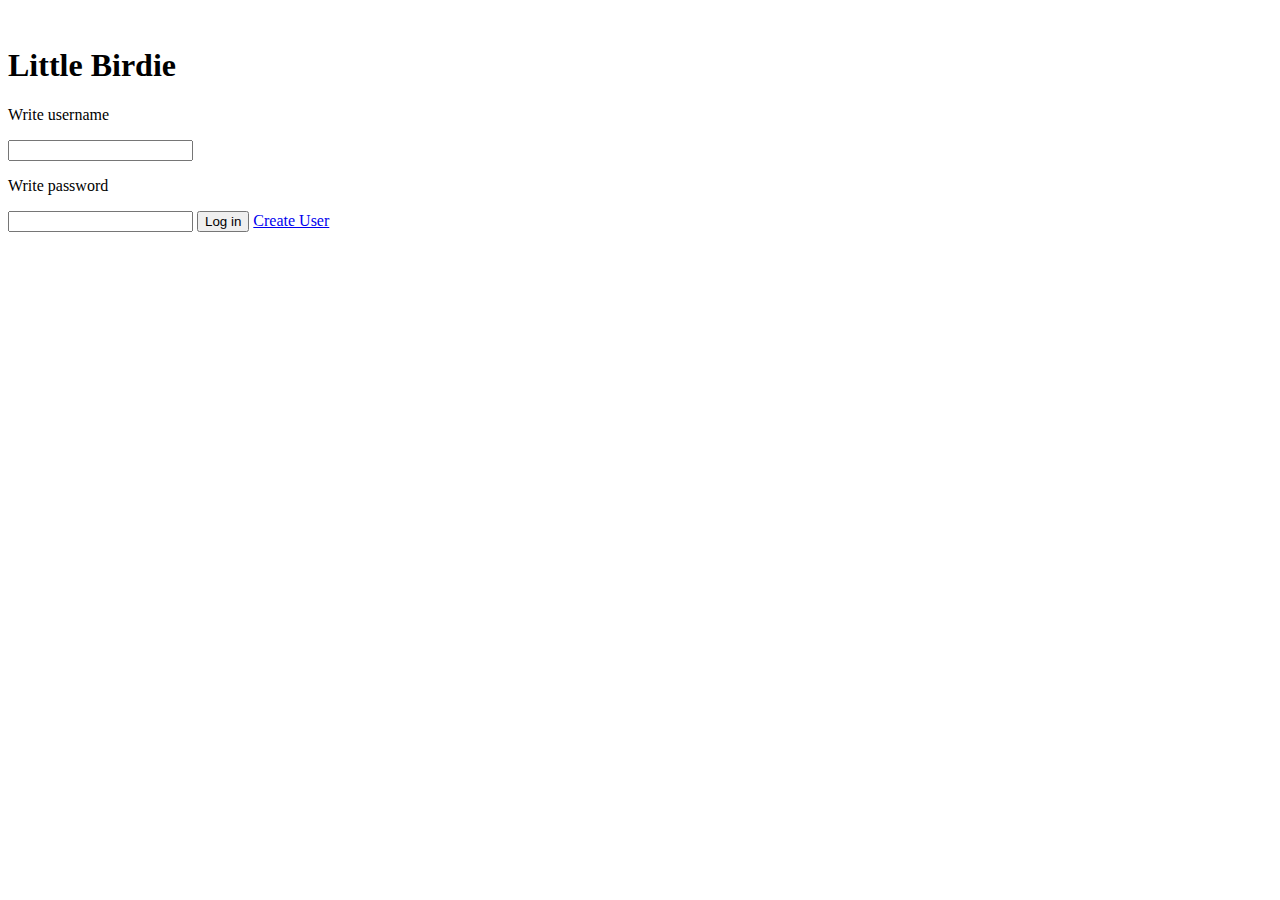
<file: src/main/resources/templates/index.html>
<!DOCTYPE html>
<html xmlns:th="http://www.thymeleaf.org" lang="en">
<head>
    <meta charset="UTF-8">
    <title>Home</title>
    <link rel="stylesheet" th:href="@{css/index.css}">
</head>
<body>
<div id="wrapper">
    <header>
        <img th:src="@{/images/logo1.png}" id="img"/>
        <h1>Little Birdie</h1>
    </header>
    <div id="content">

        <form action="/logIn" method="post">
            <p>Write username</p>
            <input type="text" name="name">
            <p>Write password</p>
            <input type="password" name="password">
            <input type="submit" value="Log in" id="Login">
            <a href="createUser" id="New">Create User</a>
        </form>
    </div>

    <footer>

    </footer>
</div>
</body>
</html>
</file>
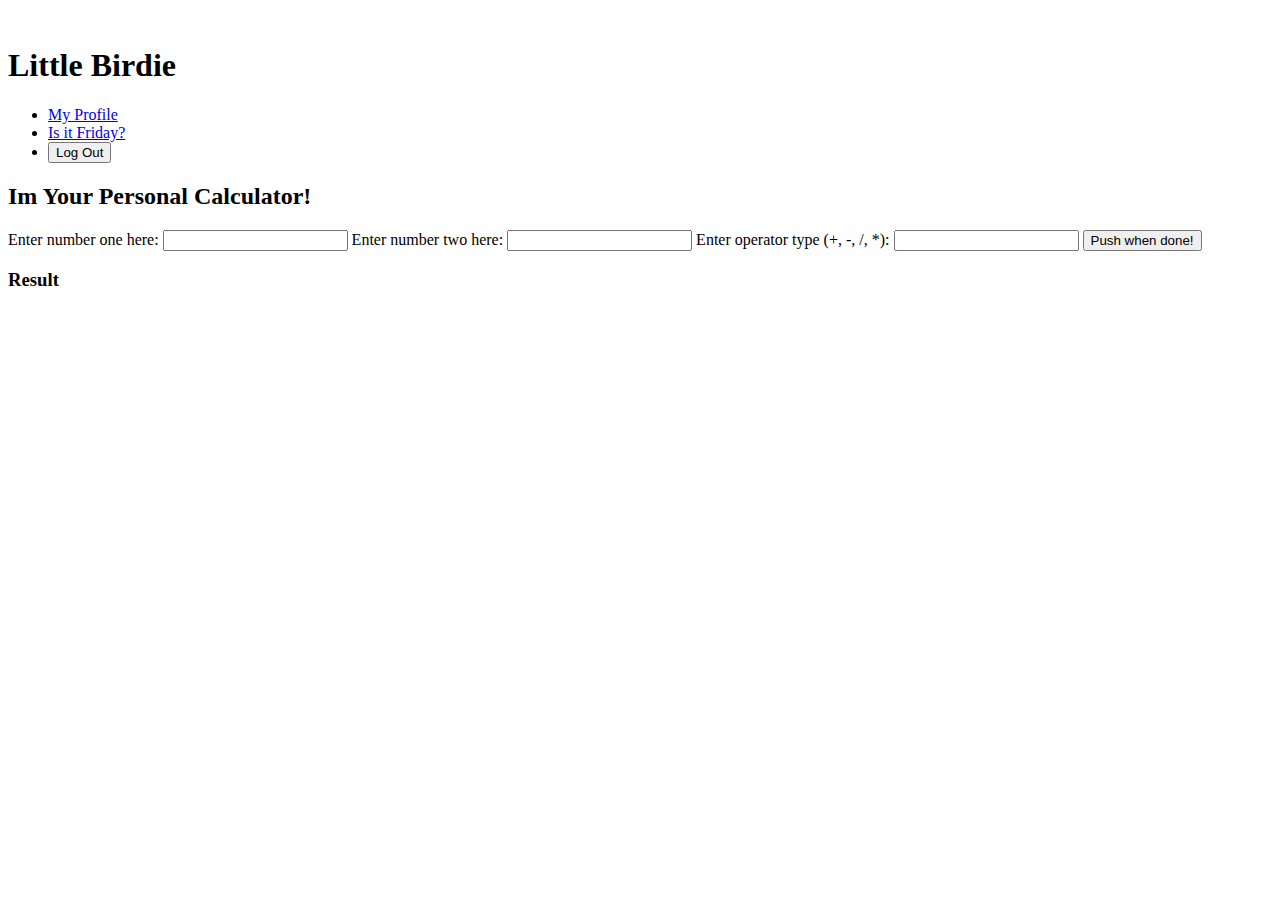
<file: src/main/resources/templates/calculator.html>
<!DOCTYPE html>
<html xmlns:th="http://www.thymeleaf.org" lang="en">
<head>
    <meta charset="UTF-8">
    <title>Calculator</title>
</head>
<body>
<div id="wrapper">
    <header>
        <img th:src="@{/images/logo1.png}"/>
        <h1>Little Birdie</h1>

        <ul>
            <li>
                <a href="profilePage">My Profile</a>
            </li>
            <li>
                <a href="friday">Is it Friday?</a>
            </li>
            <li>
                <form action="/logOut" method="post">
                    <input type="submit" value="Log Out">
                </form>
            </li>
        </ul>
    </header>
    <div id="content">
        <h2>Im Your Personal Calculator!</h2>
        <form action="/calculating" method="post">
            Enter number one here:
            <input type="text" name="first">
            Enter number two here:
            <input type="text" name="second">
            Enter operator type (+, -, /, *):
            <input type="text" name="operator">
            <input type="submit" value="Push when done!">
        </form>

        <h3 th:text="${result}">Result</h3>
    </div>
    <footer>

    </footer>
</div>
</body>
</html>
</file>
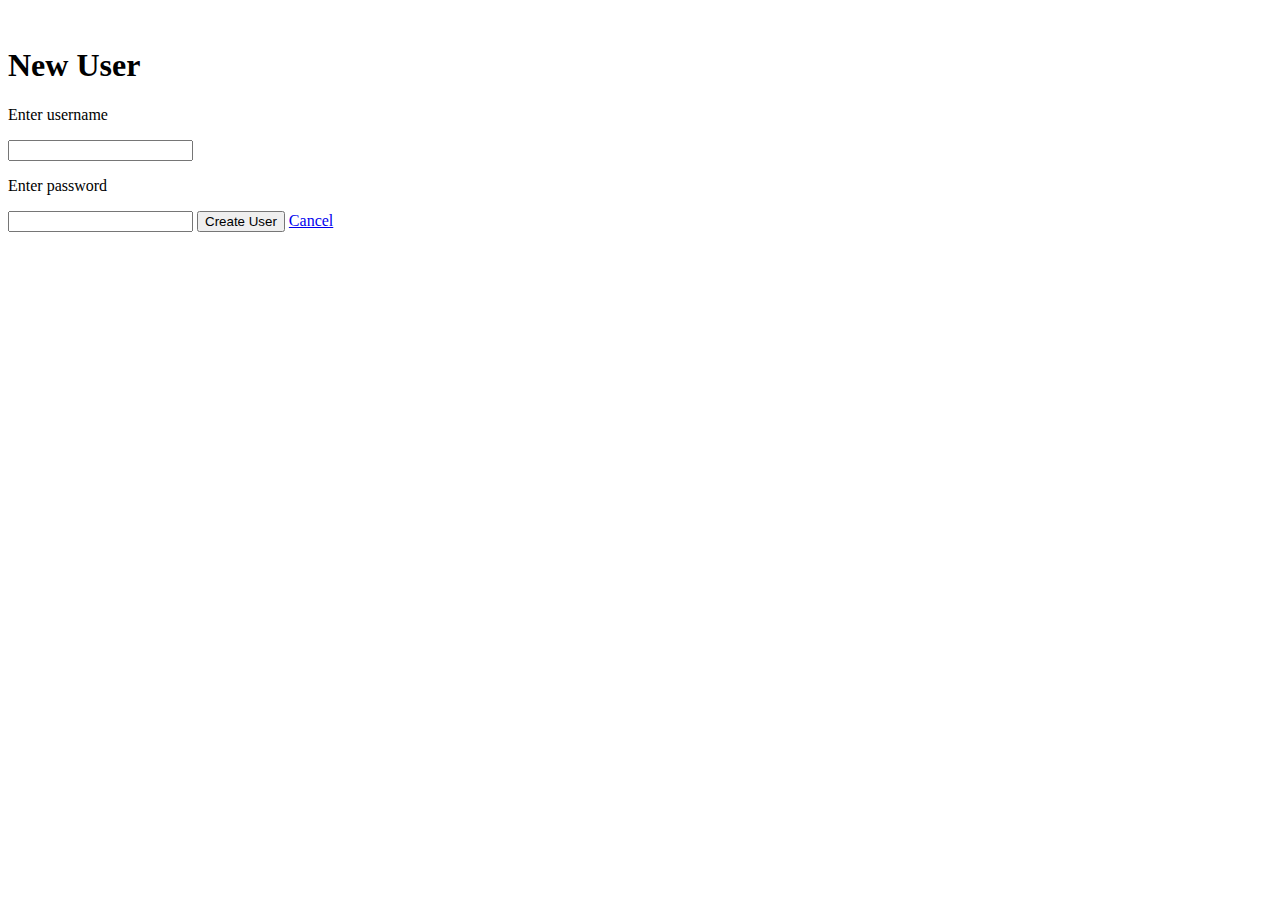
<file: src/main/resources/templates/createUser.html>
<!DOCTYPE html>
<html xmlns:th="http://www.thymeleaf.org" lang="en">
<head>
    <meta charset="UTF-8">
    <title>Create User</title>
    <link rel="stylesheet" th:href="@{css/createUser.css}">
</head>
<body>
<div id="wrapper">
    <header>
        <img th:src="@{/images/logo1.png}" id="img"/>
        <h1>New User</h1>
    </header>

    <div id="content">
    <form action="/createUser" method="post">
        <p>Enter username</p>
        <input name="name" type="text">
        <p>Enter password</p>
        <input name="password" type="password">
        <input type="submit" value="Create User" id="new">
        <a href="/" id="cancel">Cancel</a>
    </form>

    </div>
</div>
</body>
</html>
</file>
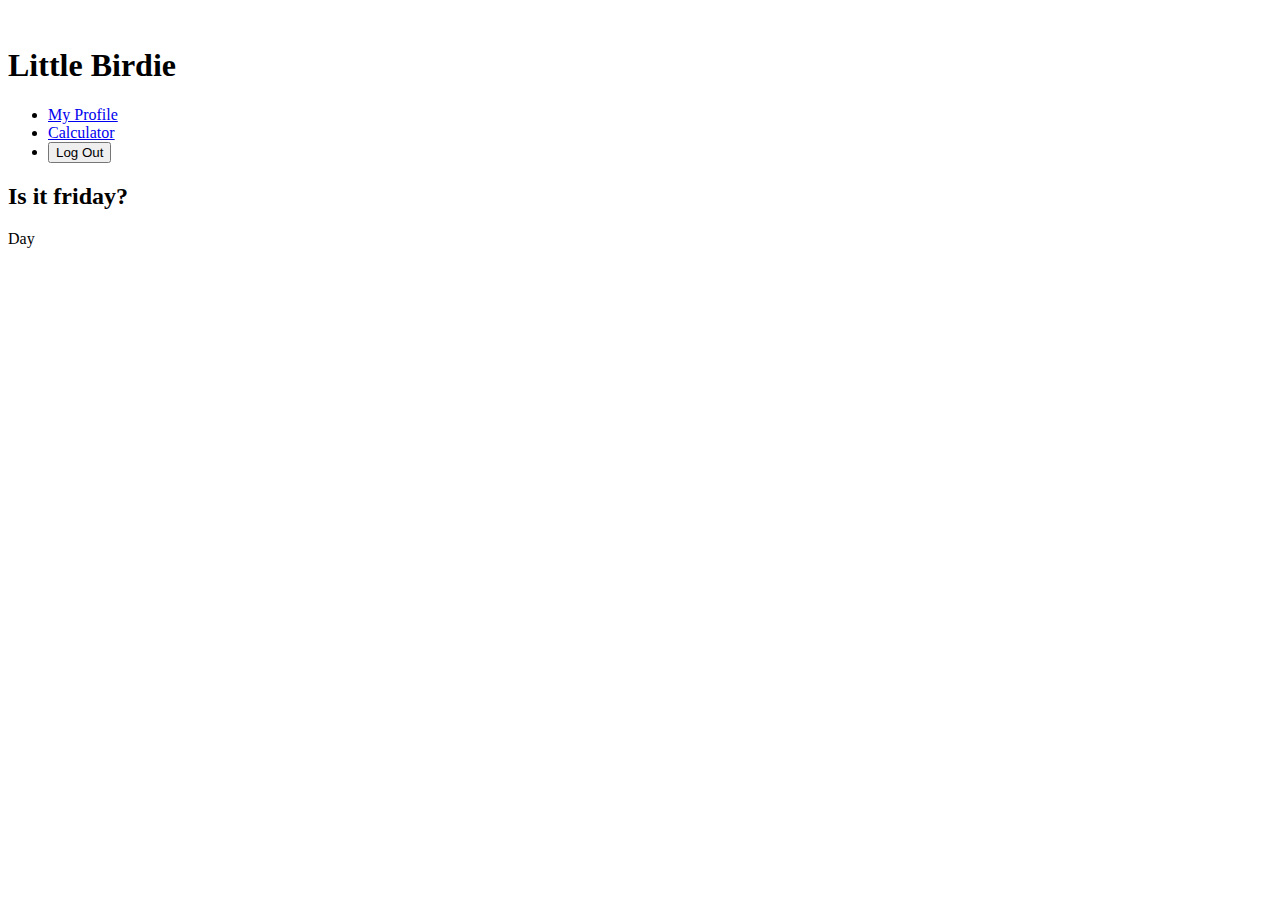
<file: src/main/resources/templates/friday.html>
<!DOCTYPE html>
<html xmlns:th="http://www.thymeleaf.org" lang="en">
<head>
    <meta charset="UTF-8">
    <title>What day is it?</title>
</head>
<body>
<div id="wrapper">
<header>
    <img th:src="@{/images/logo1.png}"/>
    <h1>Little Birdie</h1>

    <ul>
        <li>
            <a href="profilePage">My Profile</a>
        </li>
        <li>
            <a href="calculator">Calculator</a>
        </li>
        <li>
            <form action="/logOut" method="post">
                <input type="submit" value="Log Out">
            </form>
        </li>
    </ul>
</header>
    <div id="content">
<h2>Is it friday?</h2>
        <p th:text="${day}">Day</p>
    </div>
    <footer>

    </footer>
</div>
</body>
</html>
</file>
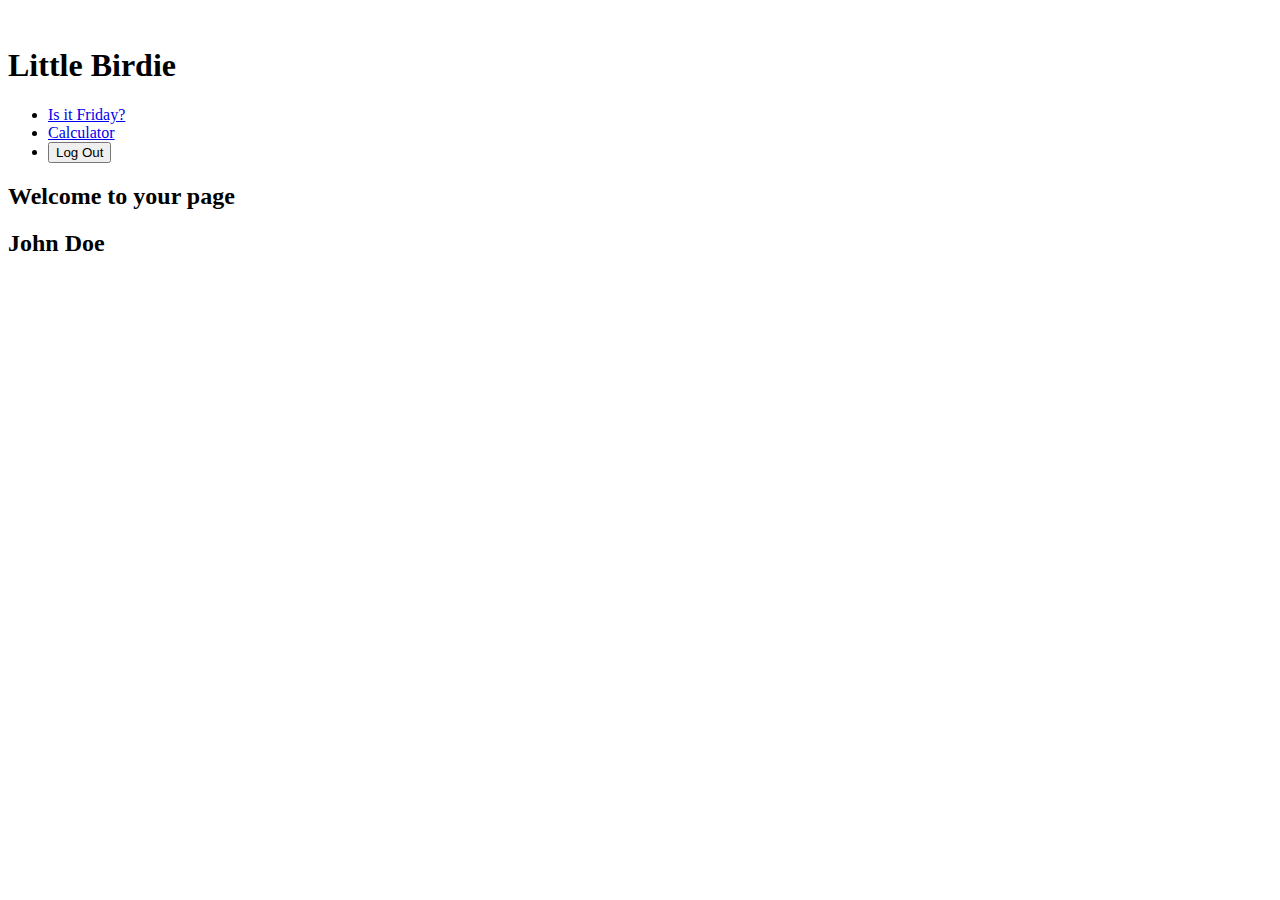
<file: src/main/resources/templates/profilePage.html>
<!DOCTYPE html>
<html xmlns:th="http://www.thymeleaf.org" lang="en">
<head>
    <meta charset="UTF-8">
    <title>My Profile</title>
</head>
<body>
<div id="wrapper">
    <header>
        <img th:src="@{/images/logo1.png}"/>
        <h1>Little Birdie</h1>

        <ul>
            <li>
                <a href="friday">Is it Friday?</a>
            </li>
            <li>
                <a href="calculator">Calculator</a>
            </li>
            <li>
                <form action="/logOut" method="post">
                    <input type="submit" value="Log Out">
                </form>
            </li>
        </ul>
    </header>
    <div id="content">
        <h2>Welcome to your page</h2>
        <h2 th:text="${session.username}">John Doe</h2>
    </div>
    <footer>

    </footer>
</div>
</body>
</html>
</file>
